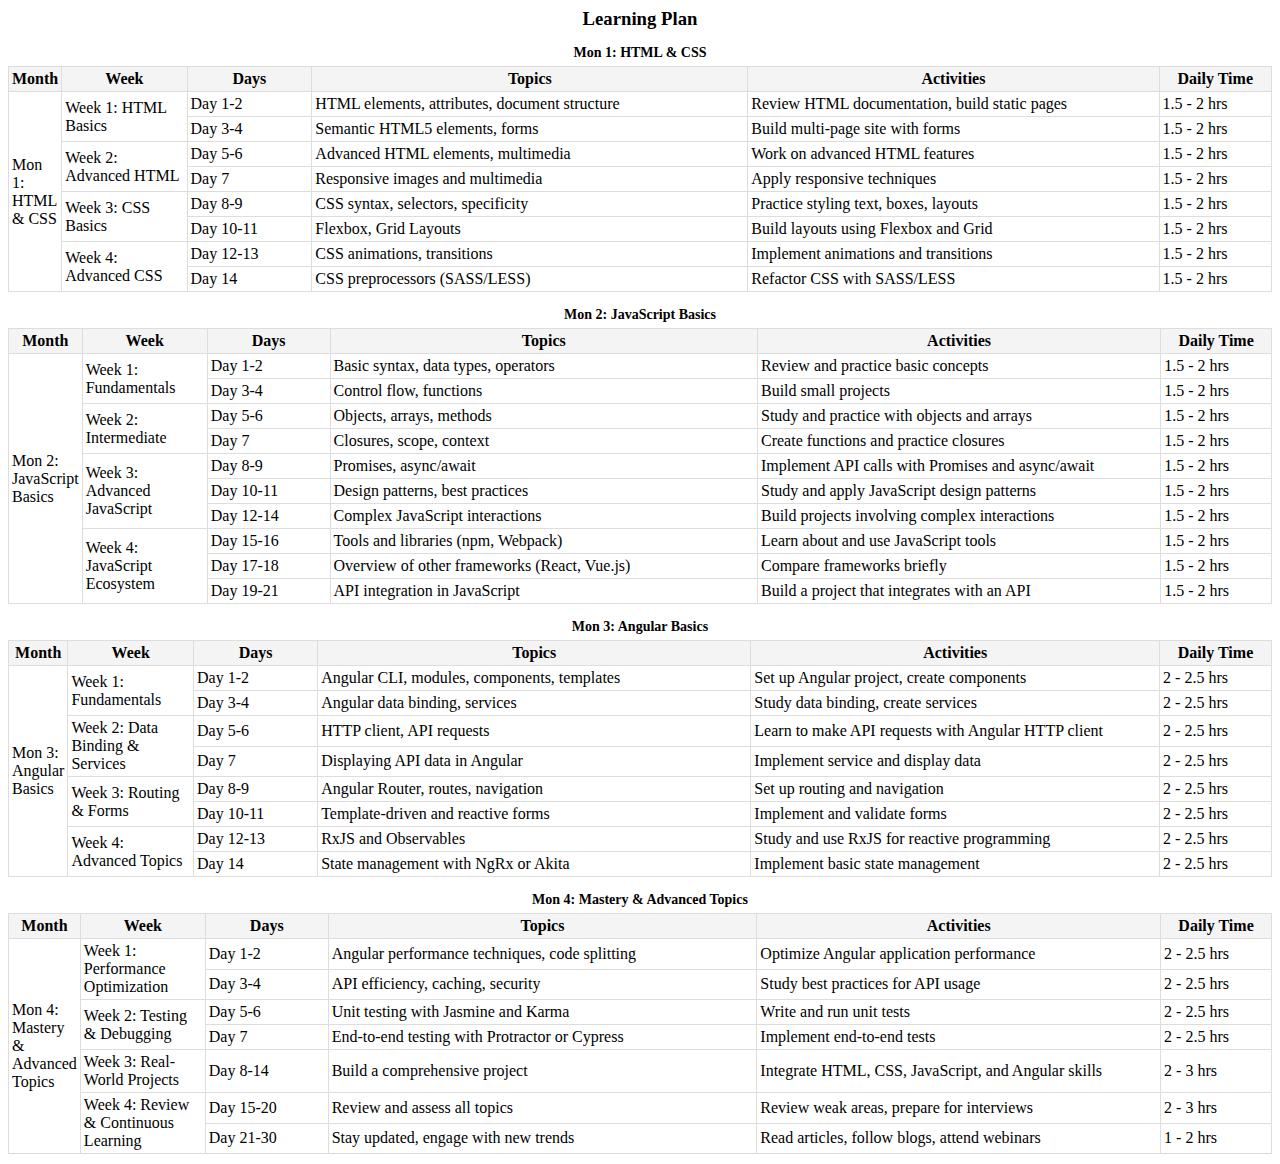
<file: table.html>
<!DOCTYPE html>
<html lang="en">
<head>
    <meta charset="UTF-8">
    <meta name="viewport" content="width=device-width, initial-scale=1.0">
    <title>Learning Plan</title>
    <style>
	
        body{
            font-size:16px;
        }
        table {
            width: 100%;
            border-collapse: collapse;
            margin: 10px 0;
        }
        th, td {
            border: 1px solid #ddd;
            padding: 3px;
            text-align: left;
        }
        th {
            background-color: #f4f4f4;
            text-align: center;
        }
        caption {
            font-size: 14px;
            margin: 5px 0;
            font-weight: bold;
        }

        h3{
            text-align: center;
            margin: 0px;
        }
    </style>
</head>
<body>
    <h3>Learning Plan</h3>
    <table width="100%">
        <caption>Mon 1: HTML & CSS</caption>
        <thead>
            <tr>
                <th width="3%">Month</th>
                <th width="10%">Week</th>
                <th width="10%">Days</th>
                <th width="35%">Topics</th>
                <th width="33%">Activities</th>
                <th width="10%">Daily Time</th>
            </tr>
        </thead>
        <tbody>
            <tr>
                <td rowspan="8">Mon 1: HTML & CSS</td>
                <td rowspan="2">Week 1: HTML Basics</td>
                <td>Day 1-2</td>
                <td>HTML elements, attributes, document structure</td>
                <td>Review HTML documentation, build static pages</td>
                <td>1.5 - 2 hrs</td>
            </tr>
            <tr>               
                <td>Day 3-4</td>
                <td>Semantic HTML5 elements, forms</td>
                <td>Build multi-page site with forms</td>
                <td>1.5 - 2 hrs</td>
            </tr>
            <tr>               
                <td rowspan="2">Week 2: Advanced HTML</td>
                <td>Day 5-6</td>
                <td>Advanced HTML elements, multimedia</td>
                <td>Work on advanced HTML features</td>
                <td>1.5 - 2 hrs</td>
            </tr>
            <tr>
                <td>Day 7</td>
                <td>Responsive images and multimedia</td>
                <td>Apply responsive techniques</td>
                <td>1.5 - 2 hrs</td>
            </tr>
            <tr>
                <td rowspan="2">Week 3: CSS Basics</td>
                <td>Day 8-9</td>
                <td>CSS syntax, selectors, specificity</td>
                <td>Practice styling text, boxes, layouts</td>
                <td>1.5 - 2 hrs</td>
            </tr>
            <tr>
                <td>Day 10-11</td>
                <td>Flexbox, Grid Layouts</td>
                <td>Build layouts using Flexbox and Grid</td>
                <td>1.5 - 2 hrs</td>
            </tr>
            <tr>
                <td rowspan="2">Week 4: Advanced CSS</td>
                <td>Day 12-13</td>
                <td>CSS animations, transitions</td>
                <td>Implement animations and transitions</td>
                <td>1.5 - 2 hrs</td>
            </tr>
            <tr>
                <td>Day 14</td>
                <td>CSS preprocessors (SASS/LESS)</td>
                <td>Refactor CSS with SASS/LESS</td>
                <td>1.5 - 2 hrs</td>
            </tr>
        </tbody>
    </table>

   <table width="100%">
        <caption>Mon 2: JavaScript Basics</caption>
        <thead>
            <tr>
                <th width="3%">Month</th>
                <th width="10%">Week</th>
                <th width="10%">Days</th>
                <th width="35%">Topics</th>
                <th width="33%">Activities</th>
                <th width="10%">Daily Time</th>
            </tr>
        </thead>
        <tbody>
            <tr>
                <td rowspan="10">Mon 2: JavaScript Basics</td>
                <td rowspan="2">Week 1: Fundamentals</td>
                <td>Day 1-2</td>
                <td>Basic syntax, data types, operators</td>
                <td>Review and practice basic concepts</td>
                <td>1.5 - 2 hrs</td>
            </tr>
            <tr>
                <td>Day 3-4</td>
                <td>Control flow, functions</td>
                <td>Build small projects</td>
                <td>1.5 - 2 hrs</td>
            </tr>
            <tr>                
                <td rowspan="2">Week 2: Intermediate</td>
                <td>Day 5-6</td>
                <td>Objects, arrays, methods</td>
                <td>Study and practice with objects and arrays</td>
                <td>1.5 - 2 hrs</td>
            </tr>
            <tr>
                <td>Day 7</td>
                <td>Closures, scope, context</td>
                <td>Create functions and practice closures</td>
                <td>1.5 - 2 hrs</td>
            </tr>
            <tr>                
                <td rowspan="3">Week 3: Advanced JavaScript</td>
                <td>Day 8-9</td>
                <td>Promises, async/await</td>
                <td>Implement API calls with Promises and async/await</td>
                <td>1.5 - 2 hrs</td>
            </tr>
            <tr>
                <td>Day 10-11</td>
                <td>Design patterns, best practices</td>
                <td>Study and apply JavaScript design patterns</td>
                <td>1.5 - 2 hrs</td>
            </tr>
            <tr>
                <td>Day 12-14</td>
                <td>Complex JavaScript interactions</td>
                <td>Build projects involving complex interactions</td>
                <td>1.5 - 2 hrs</td>
            </tr>
            <tr>
                <td rowspan="3">Week 4: JavaScript Ecosystem</td>
                <td>Day 15-16</td>
                <td>Tools and libraries (npm, Webpack)</td>
                <td>Learn about and use JavaScript tools</td>
                <td>1.5 - 2 hrs</td>
            </tr>
            <tr>
                <td>Day 17-18</td>
                <td>Overview of other frameworks (React, Vue.js)</td>
                <td>Compare frameworks briefly</td>
                <td>1.5 - 2 hrs</td>
            </tr>
            <tr>
                <td>Day 19-21</td>
                <td>API integration in JavaScript</td>
                <td>Build a project that integrates with an API</td>
                <td>1.5 - 2 hrs</td>
            </tr>
        </tbody>
    </table>

   <table width="100%">
        <caption>Mon 3: Angular Basics</caption>
        <thead>
            <tr>
                <th width="3%">Month</th>
                <th width="10%">Week</th>
                <th width="10%">Days</th>
                <th width="35%">Topics</th>
                <th width="33%">Activities</th>
                <th width="10%">Daily Time</th>
            </tr>
        </thead>
        <tbody>
            <tr>
                <td rowspan="8">Mon 3: Angular Basics</td>
                <td rowspan="2">Week 1: Fundamentals</td>
                <td>Day 1-2</td>
                <td>Angular CLI, modules, components, templates</td>
                <td>Set up Angular project, create components</td>
                <td>2 - 2.5 hrs</td>
            </tr>
            <tr>
                <td>Day 3-4</td>
                <td>Angular data binding, services</td>
                <td>Study data binding, create services</td>
                <td>2 - 2.5 hrs</td>
            </tr>
            <tr>
                <td rowspan="2">Week 2: Data Binding & Services</td>
                <td>Day 5-6</td>
                <td>HTTP client, API requests</td>
                <td>Learn to make API requests with Angular HTTP client</td>
                <td>2 - 2.5 hrs</td>
            </tr>
            <tr>
                <td>Day 7</td>
                <td>Displaying API data in Angular</td>
                <td>Implement service and display data</td>
                <td>2 - 2.5 hrs</td>
            </tr>
            <tr>
                <td rowspan="2">Week 3: Routing & Forms</td>
                <td>Day 8-9</td>
                <td>Angular Router, routes, navigation</td>
                <td>Set up routing and navigation</td>
                <td>2 - 2.5 hrs</td>
            </tr>
            <tr>
                <td>Day 10-11</td>
                <td>Template-driven and reactive forms</td>
                <td>Implement and validate forms</td>
                <td>2 - 2.5 hrs</td>
            </tr>
            <tr>
                <td rowspan="2">Week 4: Advanced Topics</td>
                <td>Day 12-13</td>
                <td>RxJS and Observables</td>
                <td>Study and use RxJS for reactive programming</td>
                <td>2 - 2.5 hrs</td>
            </tr>
            <tr>
                <td>Day 14</td>
                <td>State management with NgRx or Akita</td>
                <td>Implement basic state management</td>
                <td>2 - 2.5 hrs</td>
            </tr>
        </tbody>
    </table>

   <table width="100%">
        <caption>Mon 4: Mastery & Advanced Topics</caption>
        <thead>
            <tr>
                <th width="3%">Month</th>
                <th width="10%">Week</th>
                <th width="10%">Days</th>
                <th width="35%">Topics</th>
                <th width="33%">Activities</th>
                <th width="10%">Daily Time</th>
            </tr>
        </thead>
        <tbody>
            <tr>
                <td rowspan="7">Mon 4: Mastery & Advanced Topics</td>
                <td rowspan="2">Week 1: Performance Optimization</td>
                <td>Day 1-2</td>
                <td>Angular performance techniques, code splitting</td>
                <td>Optimize Angular application performance</td>
                <td>2 - 2.5 hrs</td>
            </tr>
            <tr>
                <td>Day 3-4</td>
                <td>API efficiency, caching, security</td>
                <td>Study best practices for API usage</td>
                <td>2 - 2.5 hrs</td>
            </tr>
            <tr>
                <td rowspan="2">Week 2: Testing & Debugging</td>
                <td>Day 5-6</td>
                <td>Unit testing with Jasmine and Karma</td>
                <td>Write and run unit tests</td>
                <td>2 - 2.5 hrs</td>
            </tr>
            <tr>
                <td>Day 7</td>
                <td>End-to-end testing with Protractor or Cypress</td>
                <td>Implement end-to-end tests</td>
                <td>2 - 2.5 hrs</td>
            </tr>
            <tr>
                <td>Week 3: Real-World Projects</td>
                <td>Day 8-14</td>
                <td>Build a comprehensive project</td>
                <td>Integrate HTML, CSS, JavaScript, and Angular skills</td>
                <td>2 - 3 hrs</td>
            </tr>
            <tr>
                <td rowspan="2">Week 4: Review & Continuous Learning</td>
                <td>Day 15-20</td>
                <td>Review and assess all topics</td>
                <td>Review weak areas, prepare for interviews</td>
                <td>2 - 3 hrs</td>
            </tr>
            <tr>
                <td>Day 21-30</td>
                <td>Stay updated, engage with new trends</td>
                <td>Read articles, follow blogs, attend webinars</td>
                <td>1 - 2 hrs</td>
            </tr>
        </tbody>
    </table>
</body>
</html>
</file>
